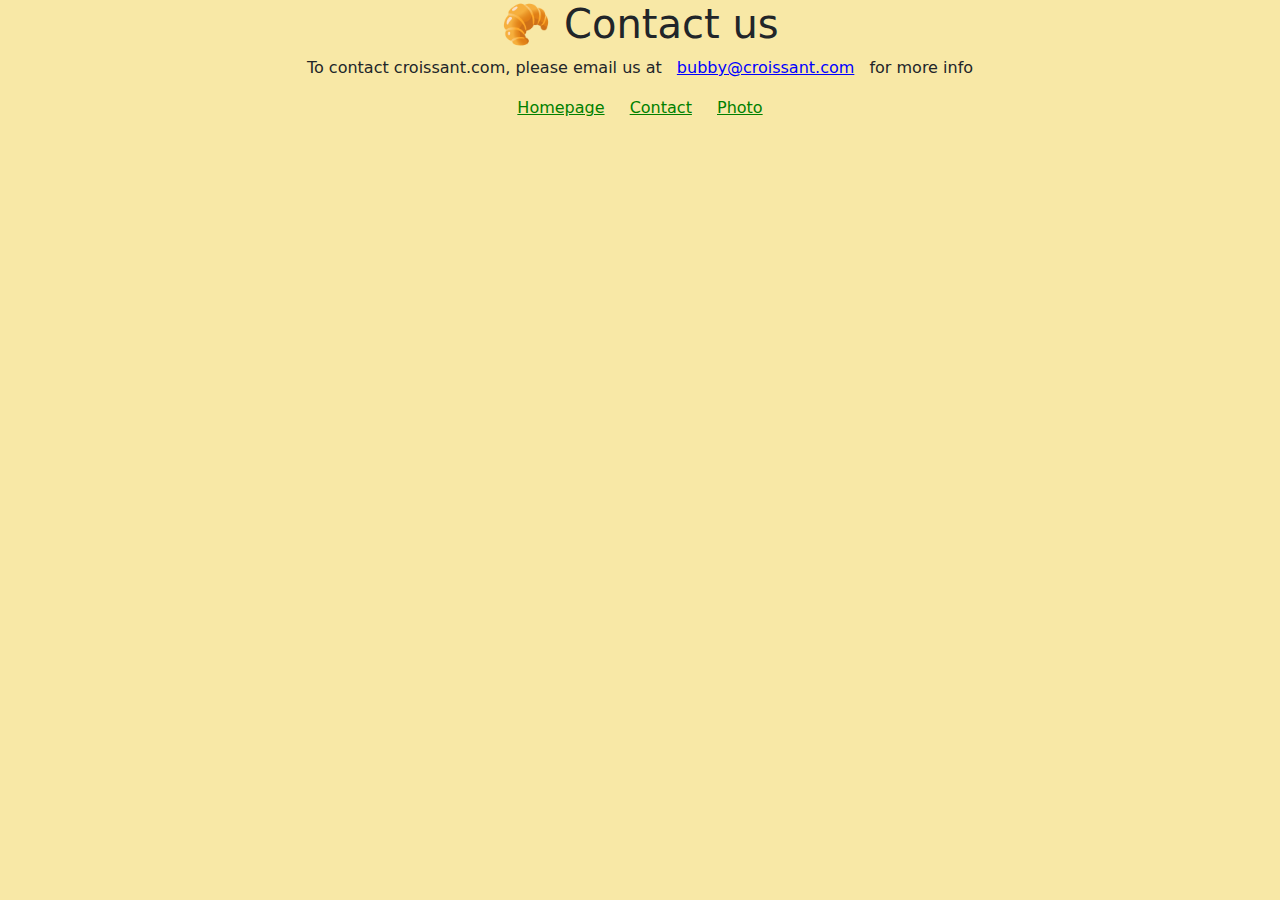
<file: contact.html>
<!DOCTYPE html>
<html lang="en">
  <head>
    <meta charset="UTF-8" />
    <meta http-equiv="X-UA-Compatible" content="IE=edge" />
    <meta name="discription" content="Contact to Bubby Croissant- the best in the world">
    <meta name="viewport" content="width=device-width, initial-scale=1.0" />
    <link
      rel="stylesheet"
      href="	https://cdn.jsdelivr.net/npm/bootstrap@5.3.0-alpha1/dist/css/bootstrap.min.css" />
    <link rel="stylesheet" href="/CSS/style.css" />
    <title>Contact to Bubby croissant</title>
  </head>
  <body>
    <h1>🥐 Contact us</h1>
    <p>
      To contact croissant.com, please email us at
      <a
        href="mailto:bubby@croissant.com"
        title="Contact us by email"
        class="contact-email"
        >bubby@croissant.com</a
      >
      for more info
    </p>
    <footer>
      <a href="/" title="Home of Bubby croissant">Homepage</a>
      <a href="/contact.html" title="Contact Bubby.com">Contact</a>
      <a href="/photo.html" title="The Best Bubby Croissant photo">Photo</a>
    </footer>
  </body>
</html>
</file>
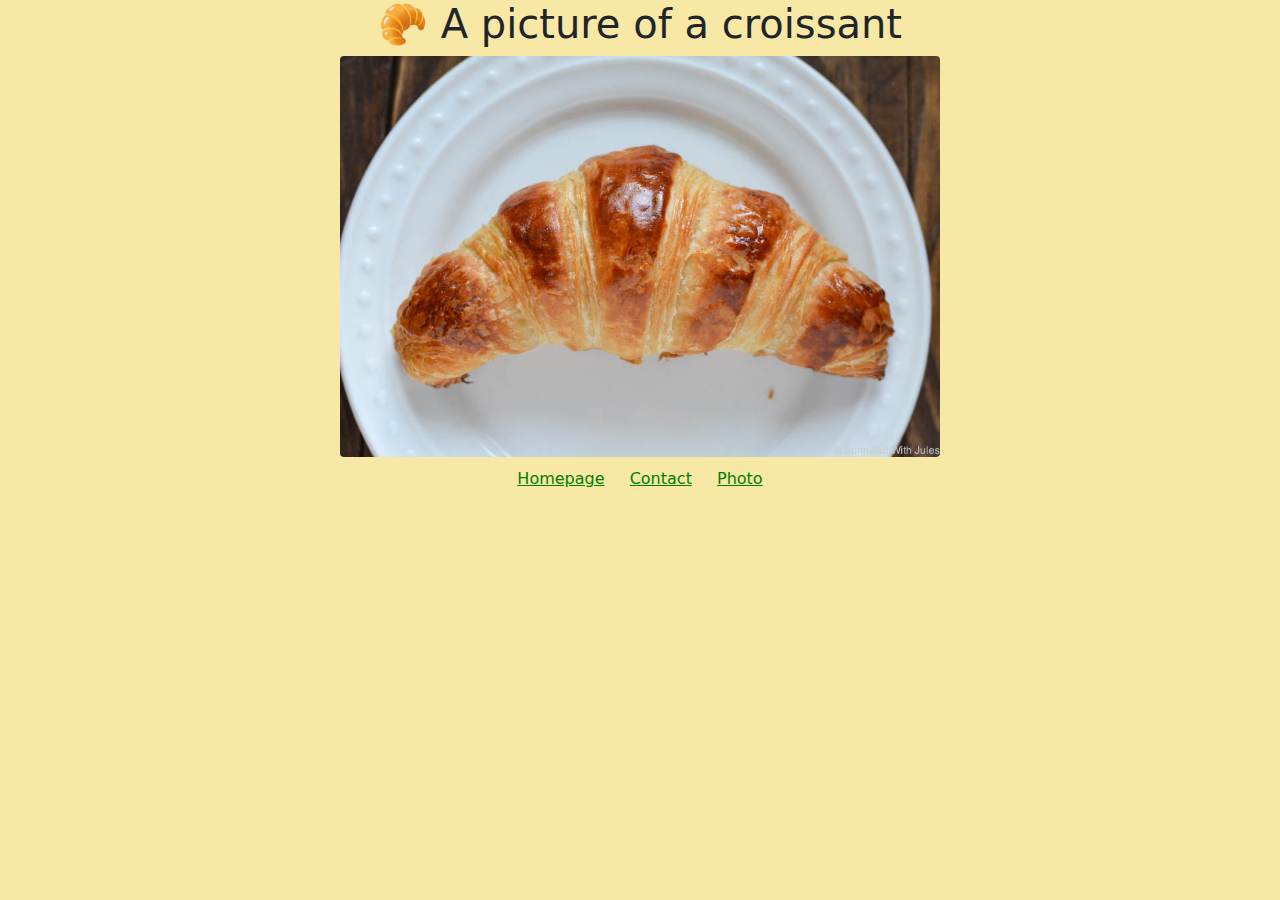
<file: photo.html>
<!DOCTYPE html>
<html lang="en">
  <head>
    <meta charset="UTF-8" />
    <meta http-equiv="X-UA-Compatible" content="IE=edge" />
    <meta name="viewport" content="width=device-width, initial-scale=1.0" />
    <meta name="discription" content="Photo of Bubby Croissant- the best in the world">
    <link
      rel="stylesheet"
      href="	https://cdn.jsdelivr.net/npm/bootstrap@5.3.0-alpha1/dist/css/bootstrap.min.css" />
    <link rel="stylesheet" href="/CSS/style.css" />
    <title>Photo of  Bubby croissant</title>
  </head>
  <body>
    <h1>🥐 A picture of a croissant</h1>
    <img src="/picture/croissant.jpg" />

    <footer>
      <a href="/" title="Home of Bubby croissant">Homepage</a>
      <a href="/contact.html" title="Contact Bubby.com">Contact</a>
      <a href="/photo.html" title="The best Bubby Croissant photo">Photo</a>
    </footer>
  </body>
</html>
</file>
<file: CSS/style.css>
body {
  background: #f8e8a6;
  display: block;
  text-align: center;
}

a {
  color: green;
  margin: 10px;
}

img {
  max-width: 600px;
  border-radius: 4px;
}

footer {
  text-align: center;
  margin: 10px 20px;
}

.contact-email {
  color: blue;
}
</file>
